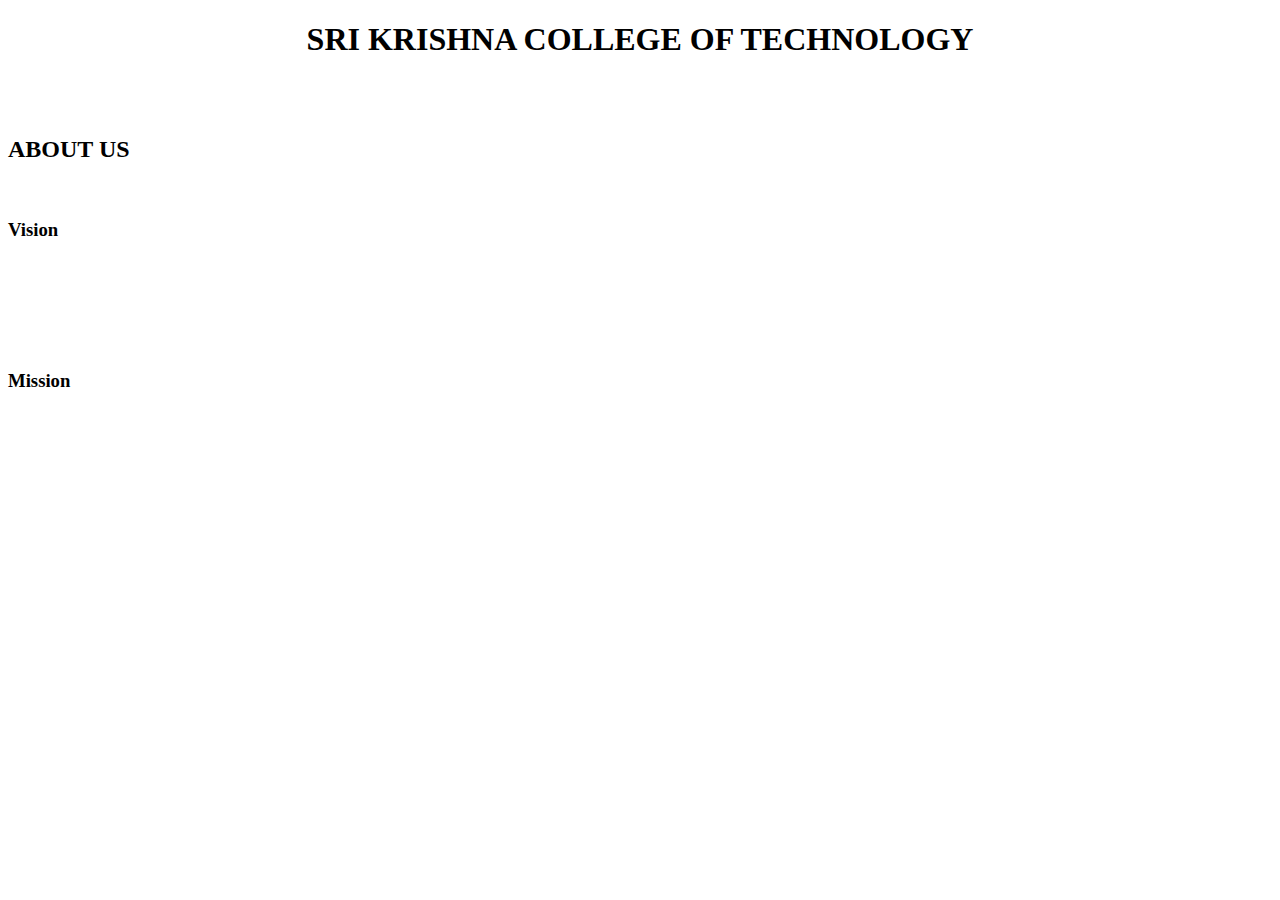
<file: index3.html>
<!DOCTYPE html>
<html lang="en">
<head>
    <meta charset="UTF-8">
    <meta http-equiv="X-UA-Compatible" content="IE=edge">
    <meta name="viewport" content="width=device-width, initial-scale=1.0">
    <title>Document</title>
    <link rel="stylesheet" href="about.css">
</head>
<body>
    <h1 align="center">SRI KRISHNA COLLEGE OF TECHNOLOGY</h1><br><br>
    <h2>ABOUT US</h2><br>
    <h3>Vision</h3>
    <p><font color="white">
        Sri Krishna College of Technology aspires to be recognized as one of the pioneers in imparting world class technical education through technology enabled innovative teaching learning processes with a focus on research activities to cater, to the societal needs.
    </font></p>
        <h3>Mission</h3>
    <p><font color="white">
        To be recognized as centre of excellence in science, engineering and technology through effective teaching and learning processes by providing a conducive learning environment.
        
        To foster research and development with creative and entrepreneurial skills by means of innovative applications of technology.
        
        Accomplish expectations of the society and industry by nurturing the students to be competent professionals with integrity.
    </font></p>
</body>
</html>
</file>
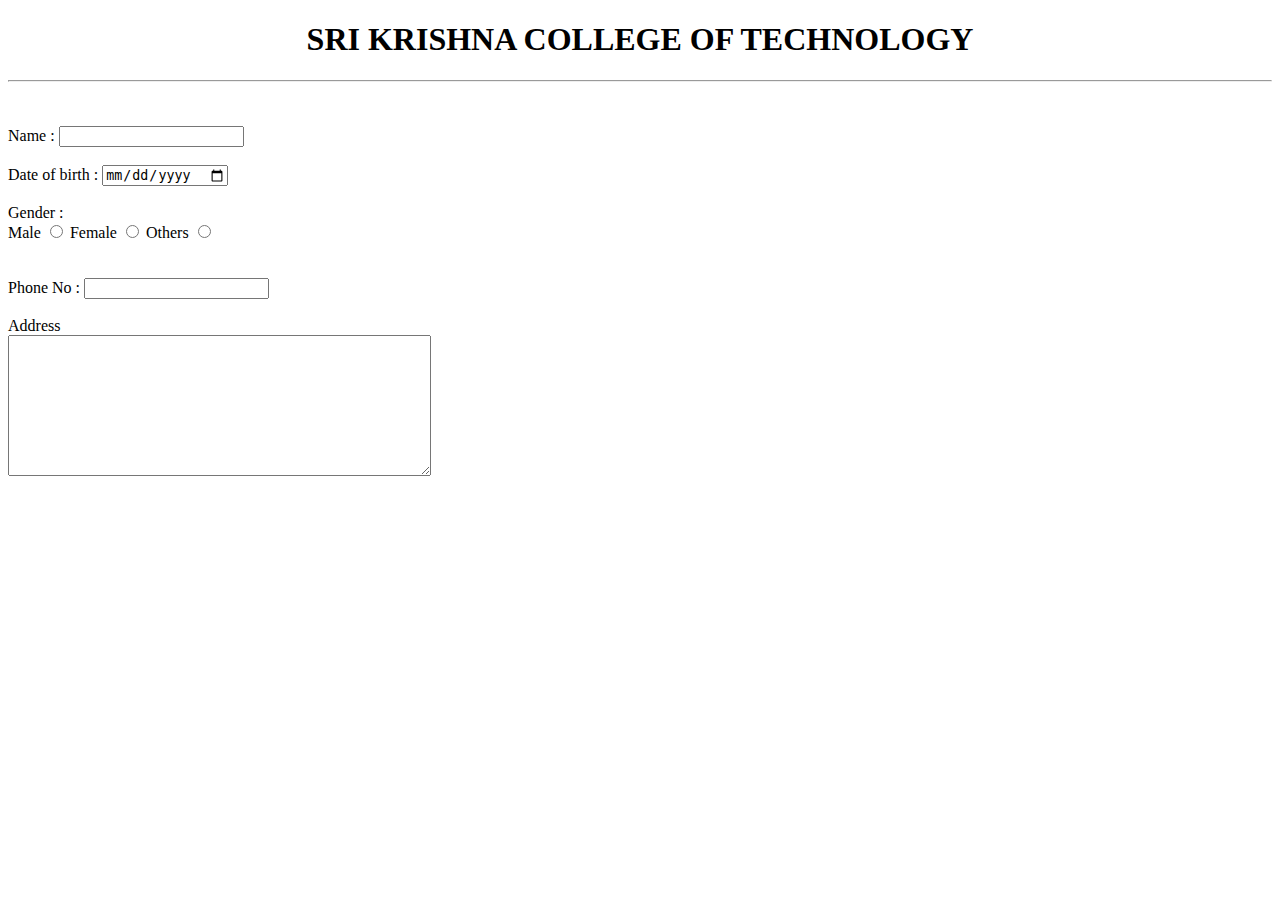
<file: index4.html>
<!DOCTYPE html>
<html lang="en">
<head>
    <meta charset="UTF-8">
    <meta http-equiv="X-UA-Compatible" content="IE=edge">
    <meta name="viewport" content="width=device-width, initial-scale=1.0">
    <title>Document</title>
    <link rel="stylesheet" href="admission.css">
</head>
<body>
    <h1 align="center">SRI KRISHNA COLLEGE OF TECHNOLOGY</h1>
    <hr>
    <br><br>
    <form>
        <label for="name">Name : </label>
        <input type="text" id="name" name="name"><br><br>

        <label for="dob">Date of birth : </label>
        <input type="date" id="dob" name="dob"><br><br>

        <label for="gender">Gender : </label></br>

        <label for="male">Male</label>
        <input type="radio" id="male" name="gender">
        
        <label for="female">Female</label>
        <input type="radio" id="female" name="gender">

        <label for="others">Others</label>
        <input type="radio" id="others" name="gender"><br>
        <div class="row"><br><br>

        <label for="pn">Phone No : </label>
        <input type="text" id="pn" name="pn"><br><br>


        
        <div class="col"><label>Address</label><br></div>
        <div class="col"><textarea id="address" name="address" rows="9" cols="50"></textarea> </div>
    </div>
    </form>
</body>
</html>
</file>
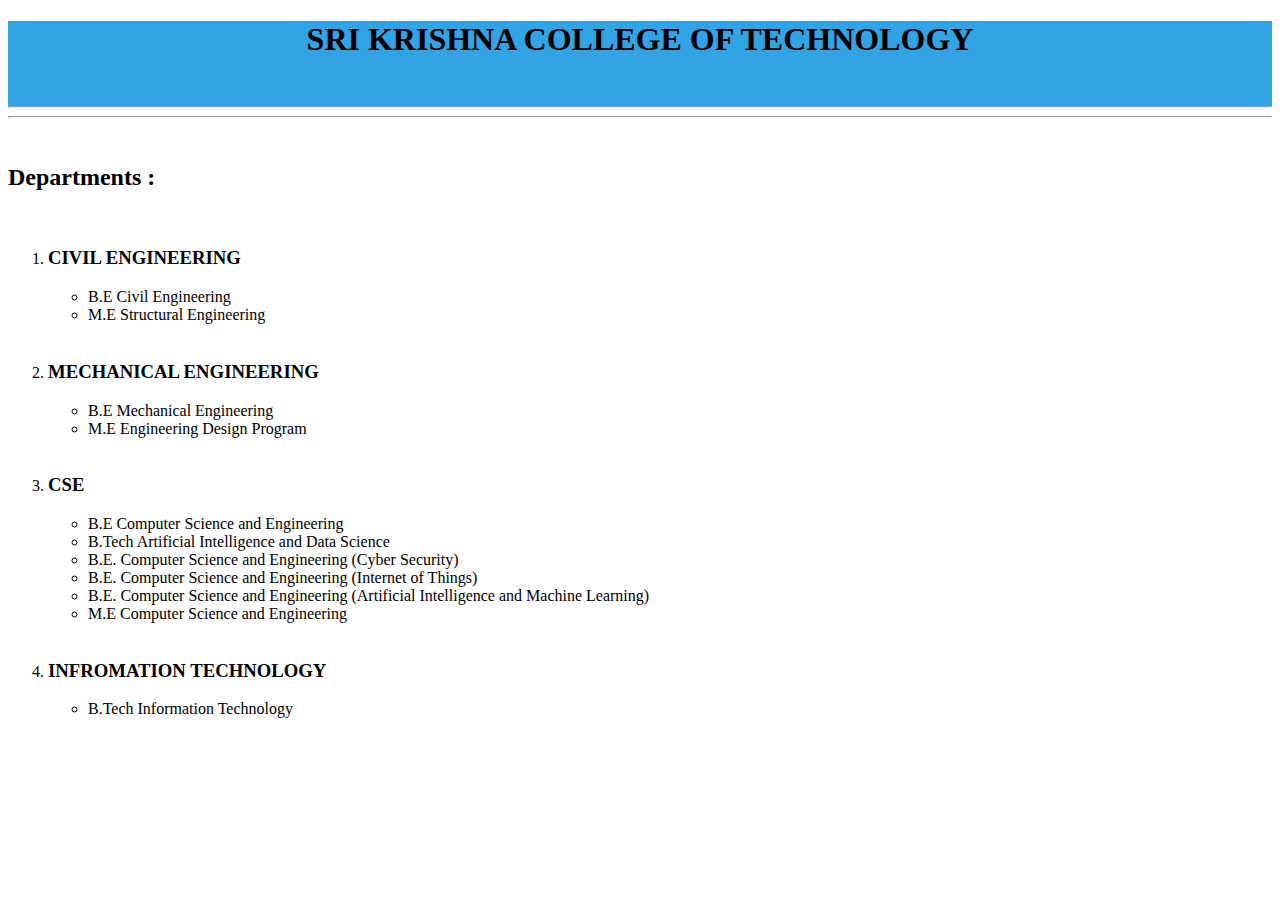
<file: index5.html>
<!DOCTYPE html>
<html lang="en">
<head>
    <meta charset="UTF-8">
    <meta http-equiv="X-UA-Compatible" content="IE=edge">
    <meta name="viewport" content="width=device-width, initial-scale=1.0">
    <title>Document</title>
    <link rel="stylesheet" href="departments.css">
</head>
<body><div class="sec">
    <h1 align="center">SRI KRISHNA COLLEGE OF TECHNOLOGY</h1></body>
    <br>
    <hr></div><hr>
    <br>
    <div class="sec2">
    <h2>Departments : </h2><br>
    <ol>
        <li><h3>CIVIL ENGINEERING </h3>
            <ul>
                <li>B.E Civil Engineering</li>
                <li>M.E Structural Engineering</li>
            </ul> <br>
        </li>
        <li><h3>MECHANICAL ENGINEERING</h3>
            <ul>
                <li>B.E Mechanical Engineering</li>
                <li>M.E Engineering Design Program</li>
            </ul> <br>
        </li>
        <li><h3>CSE </h3>
            <ul>
                <li>B.E Computer Science and Engineering</li>
                <li>B.Tech Artificial Intelligence and Data Science</li>
                <li>B.E. Computer Science and Engineering (Cyber Security)</li>
                <li>B.E. Computer Science and Engineering (Internet of Things)</li>
                <li>B.E. Computer Science and Engineering (Artificial Intelligence and Machine Learning)</li>
                <li>M.E Computer Science and Engineering</li>
            </ul><br>
        </li>
        <li><h3>INFROMATION TECHNOLOGY </h3>
            <ul>
                <li>B.Tech Information Technology</li>
            </ul> <br>
        </li>
    </ol>
    </div>
</body>
</html>
</file>
<file: about.css>
body{
    background-image:url("https://wallpaperaccess.com/full/1772051.jpg") ;
    background-size:cover;
}
.h1{
    text-align: center;
    color: aqua;
}
.h3{
    color: blue;
}
p{
    font-size: x-large;
}
</file>
<file: admission.css>
body{
    background-image:url("https://wallpaperaccess.com/full/2067869.jpg") ;
    background-size: cover;
}
</file>
<file: departments.css>
.sec{
    background-color: rgb(50, 163, 228);
}
.sec2{
    background-image: url("https://cdn.wallpapersafari.com/74/30/CvmdFz.jpg");
    background-size: cover;
}
</file>
